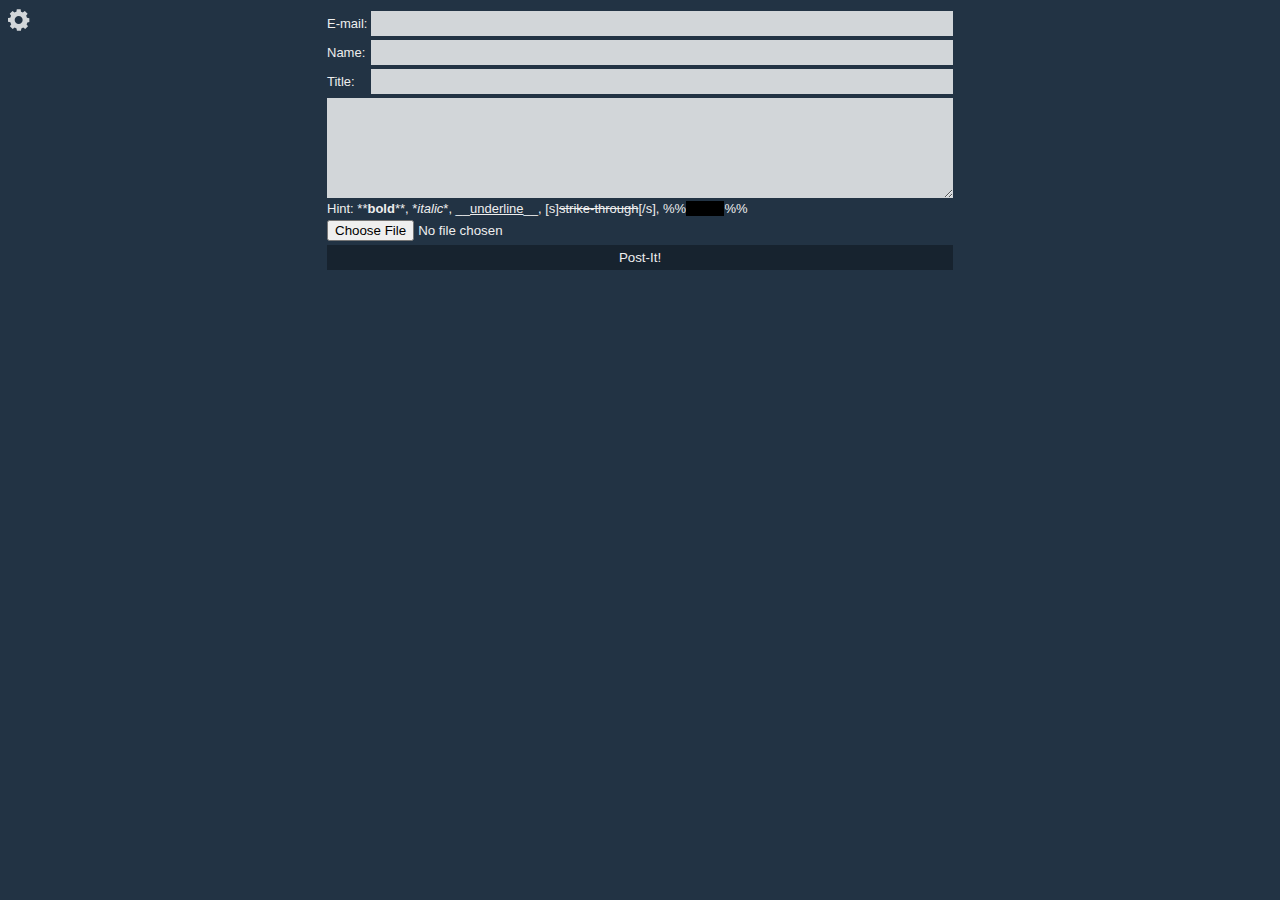
<file: index.html>
<!DOCTYPE html>
<html>
    <head>
        <title>JSIB v0.1</title>
        <meta charset="UTF-8">
        <meta name="viewport" content="width=device-width, initial-scale=1.0">
        <link rel="stylesheet" type="text/css" href="thread.css">
        <link rel="stylesheet" type="text/css" href="dark.css">
        <script src="thread.js"> </script>
    </head>
    <body>
        <div style="position:fixed">
            <ul class="ulMenu">
                <svg width="24px" height="24px" viewBox="4 4 18 18">
                    <!-- source: https://upload.wikimedia.org/wikipedia/commons/7/77/Gear_icon.svg -->
                    <path d="M20,14.5v-2.9l-1.8-0.3c-0.1-0.4-0.3-0.8-0.6-1.4l1.1-1.5l-2.1-2.1l-1.5,1.1c-0.5-0.3-1-0.5-1.4-0.6L13.5,5h-2.9l-0.3,1.8  C9.8,6.9,9.4,7.1,8.9,7.4L7.4,6.3L5.3,8.4l1,1.5c-0.3,0.5-0.4,0.9-0.6,1.4L4,11.5v2.9l1.8,0.3c0.1,0.5,0.3,0.9,0.6,1.4l-1,1.5  l2.1,2.1l1.5-1c0.4,0.2,0.9,0.4,1.4,0.6l0.3,1.8h3l0.3-1.8c0.5-0.1,0.9-0.3,1.4-0.6l1.5,1.1l2.1-2.1l-1.1-1.5c0.3-0.5,0.5-1,0.6-1.4  L20,14.5z M12,16c-1.7,0-3-1.3-3-3s1.3-3,3-3s3,1.3,3,3S13.7,16,12,16z"/>
                </svg>
                <li onclick="setCSS('basic.css')">
                    Basic skin
                </li>
                <li onclick="setCSS('dark.css')">
                    Dark skin
                </li>
                <li>
                    Custom CSS:
                    <ul class="ulMenu">
                        <li>
                            <input name="customCssUrl" placeholder="Enter CSS URL">
                            <button onclick="setCSS(this.parentNode.children[0].value)">Применить</button>
                        </li>
                    </ul>
                </li>
                <li>
                    
                </li>
            </ul>
        </div>
        <div id="info"></div>
        
        <!-- Posting form -->
    	<form id="post-form" action="post.php" method="POST" enctype="multipart/form-data">
        <table align="center" style="max-width:50%;min-width:300px;">
            <col><col width="99%">
            <tr>
                <td nowrap>E-mail:</td>
                <td><input name="email"></td>
            </tr>
            <tr>
                <td>Name:</td>
                <td><input name="name"></td>
            </tr>
            <tr>
                <td>Title:</td>
                <td><input name="title"></td>
            </tr>
            <tr>
                <td colspan="2">
                    <textarea name="text" style="height:100px;"></textarea>
                    <br>Hint: **<b>bold</b>**, *<i>italic</i>*, __<u>underline</u>__,
                    [s]<s>strike-through</s>[/s], %%<span class="spoiler">spoiler</span>%%
                </td>
            </tr>
            <tr>
            	<td colspan=2><input name="file" type="file" style="width:100%"></td>
            </tr>
            <tr><td colspan=2><input id="postSendSubmit" type="submit" value="Post-It!"></td></tr>
        </table>
        </form>
        
        <!-- Main thread container -->
        <div id="content"></div>
        
        <div class="templates" style="display:none">
            <!-- Message template -->
            <div id="messageTemplate" class="message">
                <div class="messageHeader">
                    #<a class="messageNumber" title="Go to message">0</a>
                    left in <span class="messageDate">12 Jan 1945 at 12:45</span>
                    <a class="messageMail"><span class="messageName">Anonymous</span></a>
                    <span class="messageTitle"></span>
                    <a class="origThread" onclick="goOrigThread(event)">→original thread</a>
                    <a class="replyLink">→reply</a>
                </div>
                <a href="#">
                    <img class="messagePic" alt="Thumb">
                </a>
                <span class="messageText"> </span>            
            </div>
        </div>
        
    </body>
</html>
</file>
<file: thread.css>
/* 
    Created on : 19.04.2015, 18:07:05
*/
body{
    font-family: "PT Sans", "Open Sans",sans-serif;
}
#testerDebugConsole{
    background:black;
    font-family: monospace;
    color: gold;
    width: 100%;
}
div#info{
    background: black;
    color: gold;
}
div.message{
    overflow: hidden;
    min-width: 300px;
}
div.message.selected{
    border: 2px solid crimson;    
}
div.message div.message, div.message div.message .messageText{
    margin-left: 0;
    margin-right: 0;
    padding-left: 0;
    padding-right: 0;
}
div.message div.message{
    width: 100%;
}
.messagePic{
    float:left;
    margin: 5px;
    box-shadow: 0 0 5px black;
    max-width: 90%;
    /*background: white;*/
}
a.msg_ref{
    color: #a30;
    cursor: pointer;
    text-decoration: none;
}
.spoiler{
    color: black;
    background: black;
}
.spoiler:hover{
    background: transparent;
    color: inherit;
}
.messageTitle{
    font-weight: bold;
}
.messageTitle:not(:empty)::before{
    content:"«";
}
.messageTitle:not(:empty)::after{
    content: "»";
}
.messageName:not(:empty)::before{
    content: " by ";
}
.messageName:empty::before{
    content: " by Anonymous";
}
#messageTemplate{
    display: none;
}
/* Hiding <img>s with no SRC attribute: */
img:not([src]) {
   display: none;
}
a.origThread:not([href]){
    display: none;
}
a{
    cursor: pointer;
}
input,textarea{
    box-sizing: border-box;
    width: 100%;
}

/* Menu: */
ul.ulMenu{
    list-style: none;
    margin: 0;
    padding: 0;
}
ul.ulMenu li{
    background: rgba(255,255,255,0.9);
    margin: 2px;
    display: none;
    cursor: pointer;
}
ul.ulMenu li:hover{
    background: white;
    font-weight: bold;
}
ul.ulMenu li ul{
    display: none;
}
ul.ulMenu li:hover ul, ul.ulMenu:hover li{
    display: block;
}
</file>
<file: dark.css>
/* 
    Created on : 28.05.2015
    Author     : 0chan.cc Anonymous
*/

body {
    background-color: #223344;
    font-size: 13px;
    color: #eee;
}
input:not([type=file]), textarea {
    border: 0px;
    background-color: rgba(255, 255, 255, .8);
    padding: 5px;
    transition: background-color .3s;
}
input:not([type=file]):focus, textarea:focus {
       background-color: rgba(255, 255, 255, .9); 
}
input[type=submit] {
    background-color: rgba(0 ,0 , 0, .3);
    cursor: pointer;
    color: #eee;
}
div.message {
    border-radius: 0px;
    border: none;
    margin: 10px;
    background-color: rgba(255, 255, 255, .2);
    padding: 12px;
    color: #e0e0e0;
}
div.message div.message{
    background-color: rgba(0,0,0,.2);
    /*border: 10px solid rgba(255, 255, 255, .2);*/
    /*box-shadow: 0 0 10px rgba(255, 255, 255, .5);*/
}
div.message a {
    color: rgba(255, 50, 30, .8);
}
div.message .messagePic {
    margin: 10px;
    background-color: #eee;
}
div.message .messageText {
    padding: 10px;
    display: block;
}
div.message .messageHeader {
    color: #aaa;
    font-style: italic;
}
div.message .msg_ref {
    color: #ff8800;
    border-bottom: 1px solid rgba(255, 127, 0, .0);
}
div.message  .msg_ref:hover {
    border-color: rgba(255, 127, 0, .8);
}
.ulMenu svg{
    fill: rgba(255, 255, 255, 0.8);
}
ul.ulMenu li{
    color: black;
}
</file>
